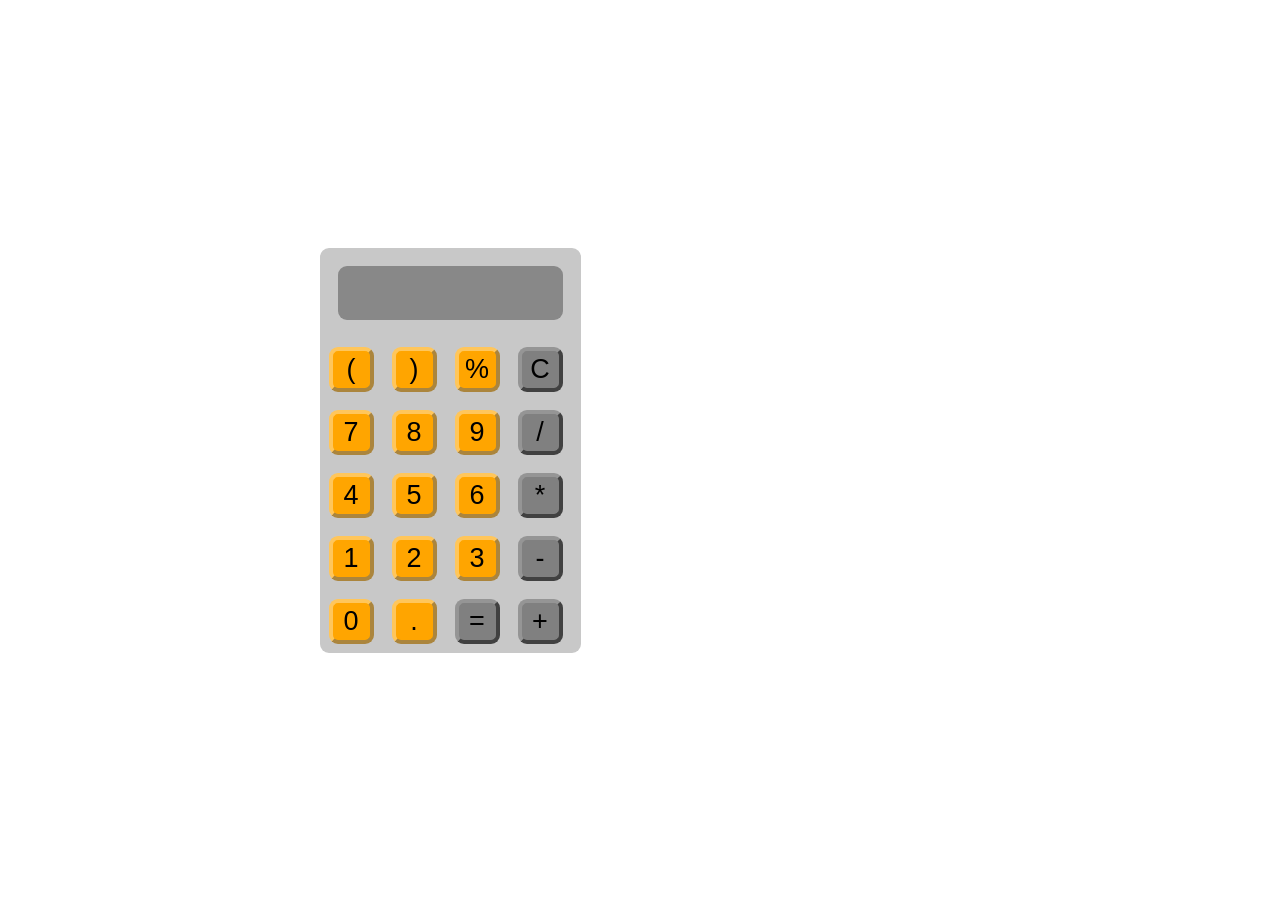
<file: index.html>
<!DOCTYPE html>
<html lang="en">

<head>
    <meta charset="UTF-8">
    <meta name="viewport" content="width=device-width, initial-scale=1.0">
    <title>Calculator</title>
    <link rel="stylesheet" href="styles.css">
</head>

<body>
    <a href="game/"><button id="gameBtn"></button></a>
    <div id="center">
        <div id="calc">
            <div id="screen"><p id="screenText"></p></div>
            <button onclick="typeCharacter(`(`)" id="buttonOP" class="nums">(</button>
            <button onclick="typeCharacter(`)`)" id="buttonCP" class="nums">)</button>
            <button onclick="typeCharacter(`%`)" id="buttonPercent" class="nums">%</button>
            <button onclick="clearScreen()" id="buttonClear" class="functions">C</button>
            <br>
            <button onclick="typeCharacter(`7`)" id="button7" class="nums">7</button>
            <button onclick="typeCharacter(`8`)" id="button8" class="nums">8</button>
            <button onclick="typeCharacter(`9`)" id="button9" class="nums">9</button>
            <button onclick="typeCharacter(`/`)" id="button/" class="functions">/</button>
            <br>
            <button onclick="typeCharacter(`4`)" id="button4" class="nums">4</button>
            <button onclick="typeCharacter(`5`)" id="button5" class="nums">5</button>
            <button onclick="typeCharacter(`6`)" id="button6" class="nums">6</button>
            <button onclick="typeCharacter(`*`)" id="button*" class="functions">*</button>
            <br>
            <button onclick="typeCharacter(`1`)" id="button1" class="nums">1</button>
            <button onclick="typeCharacter(`2`)" id="button2" class="nums">2</button>
            <button onclick="typeCharacter(`3`)" id="button3" class="nums">3</button>
            <button onclick="typeCharacter(`-`)" id="button-" class="functions">-</button>
            <br>
            <button onclick="typeCharacter(`0`)" id="button0" class="nums">0</button>
            <button onclick="typeCharacter(`.`)" id="button." class="nums">.</button>
            <button onclick="calculate()" id="button=" class="functions">=</button>
            <button onclick="typeCharacter(`+`)" id="button+" class="functions">+</button>
            <script src="script.js"></script>
        </div>
    </div>
</body>

</html>
</file>
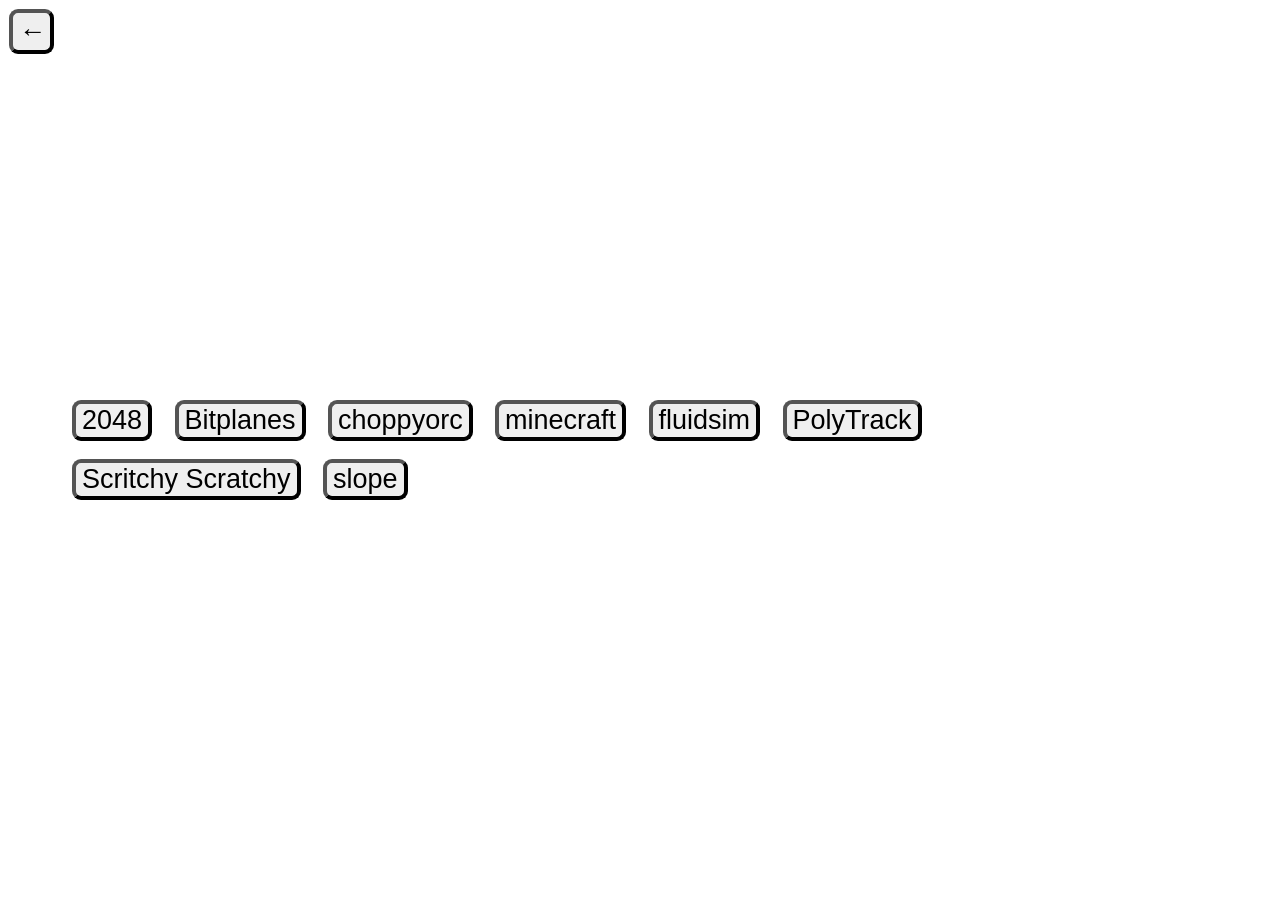
<file: game/index.html>
<!DOCTYPE html>
<html lang="en">
<head>
    <title>Document</title>
    <link rel="stylesheet" href="../styles.css">
</head>
<body>
    <a href="../"><button>←</button></a>
    <div id="center">
        <div>
            <a href="2048/"><button class="gameBtn">2048</button></a>
            <a href="Bitplanes/"><button class="gameBtn">Bitplanes</button></a>
            <a href="choppyorc/"><button class="gameBtn">choppyorc</button></a>
            <a href="eagler1.8/"><button class="gameBtn">minecraft</button></a>
            <a href="fluidsim/"><button class="gameBtn">fluidsim</button></a>
            <a href="PolyTrack/"><button class="gameBtn">PolyTrack</button></a>
            <a href="Scritchy Scratchy/"><button class="gameBtn">Scritchy Scratchy</button></a>
            <a href="slope/"><button class="gameBtn">slope</button></a>
        </div>
        
    </div>
</body>
</html>
</file>
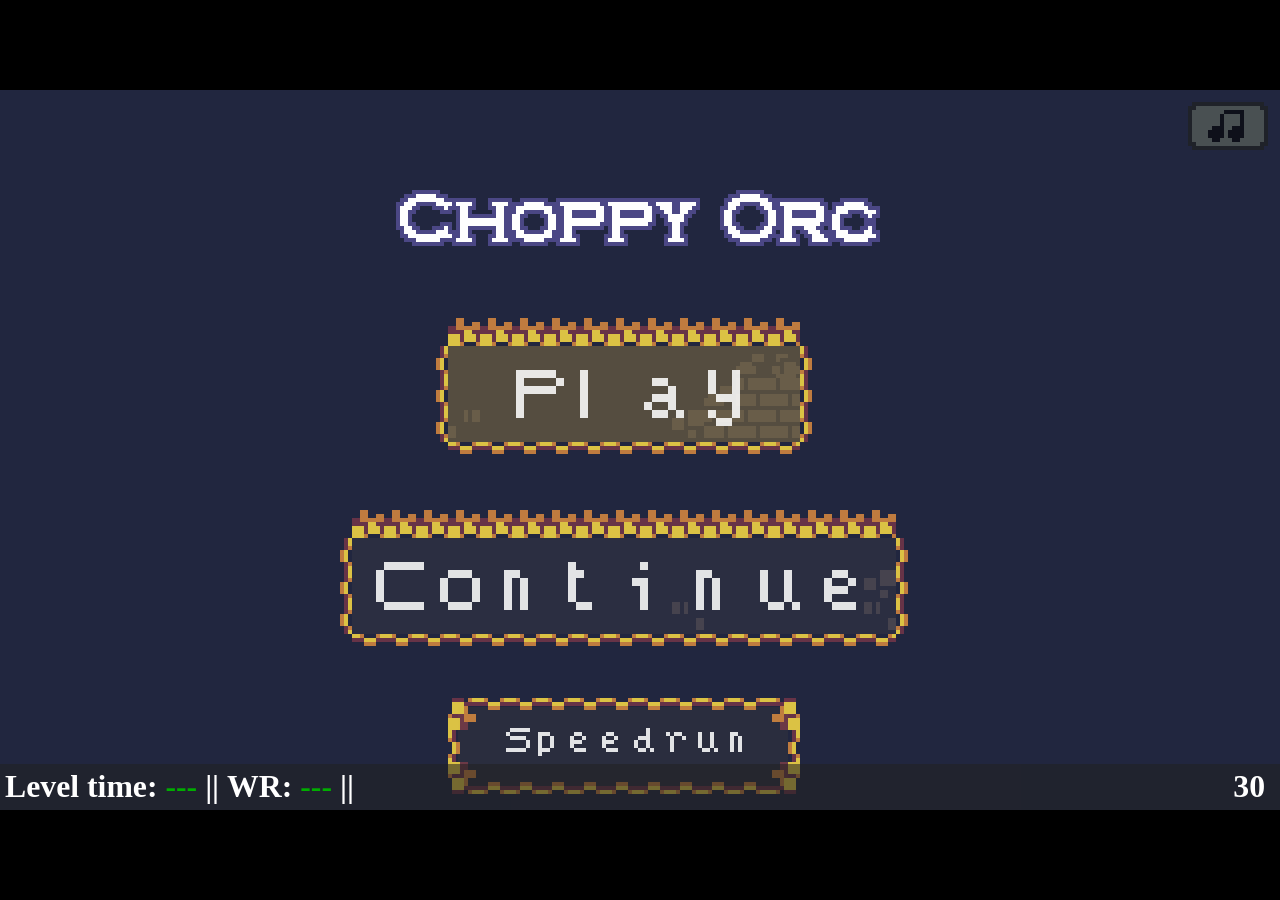
<file: game/choppyorc/index1.html>
<!DOCTYPE html>
<html>

<head>
	<meta charset="UTF-8" />
	<meta http-equiv="X-UA-Compatible" content="IE=edge,chrome=1" />
	<title>Choppy Orc autosplitter</title>

	<link rel="shortcut icon" href="favicon.ico" />

	<!-- Standardised web app manifest -->
	<link rel="manifest" href="appmanifest.json" />

	<!-- Allow fullscreen mode on iOS devices. (These are Apple specific meta tags.) -->
	<meta name="viewport"
		content="width=device-width, initial-scale=1.0, maximum-scale=1.0, minimum-scale=1.0, user-scalable=no, minimal-ui" />
	<meta name="apple-mobile-web-app-capable" content="yes" />
	<meta name="apple-mobile-web-app-status-bar-style" content="black" />
	<meta name="HandheldFriendly" content="true" />

	<link rel="stylesheet" href="css/style.css" />
</head>

<body>
	<!-- The canvas must be inside a div called c2canvasdiv -->
	<div id="c2canvasdiv">

		<!-- The canvas the project will render to.  If you change its ID, don't forget to change the
		ID the runtime looks for in the jQuery ready event (above). -->
		<canvas id="c2canvas" width="320" height="180">
			<!-- This text is displayed if the visitor's browser does not support HTML5.
			You can change it, but it is a good idea to link to a description of a browser
			and provide some links to download some popular HTML5-compatible browsers. -->
			Your browser does not appear to support HTML5. Try upgrading your browser to the latest version. <a
				href="http://www.whatbrowser.org">What is a browser?</a>
			<br /><br /><a href="http://www.microsoft.com/windows/internet-explorer/default.aspx">Microsoft Internet
				Explorer</a><br />
			<a href="http://www.mozilla.com/firefox/">Mozilla Firefox</a><br />
			<a href="http://www.google.com/chrome/">Google Chrome</a><br />
			<a href="http://www.apple.com/safari/download/">Apple Safari</a><br />
		</canvas>

	</div>


	<div class="autosplitter-data" id="autosplitter_data">
		<div> Level time: <span id="level_timer" class="data-number">---</span> || </div>
		<div> <span id="level_wr_title">WR</span>: <span id="level_wr" class="data-number">---</span> || </div>

		<div id="speedrun_mode_data" style="display: none;">
			<div> Speedrun time: <span id="speedrun_timer" class="data-number"> --- </span> || </div>
			<div> Load time: <span id="transition_timer" class="data-number"> --- </span> </div>
		</div>

		<div id="practice_mode_data" style="display: none;">
			<span id="level_select_message">Press '+' or '-' to move between levels</span>
		</div>

		<div id="fps_counter" class="fps-counter">FPS</div>
	</div>

	<div class="speedrun-stats-modal" id="speedrun_stats">

		<table class="speedrun-stats-table" cellpadding="5" cellspacing="10">
			<tr>
				<td colspan="2" class="speedrun-stats-title" id="speedrun_stats_title">Last speedrun</td>
			</tr>
			<tr>
				<td>Speedrun time:</td>
				<td><span id="speedrun_time_stat" class="data-number">---</span></td>
			</tr>
			<tr>
				<td>Loadless time:</td>
				<td><span id="loadless_time_stat" class="data-number">---</span></td>
			</tr>
		</table>

		<div class="extra-stats-button" id="btn_extra_stats">
			<span id="extra_stats_button_arrow">&lt;</span> Extra stats
		</div>
	</div>

	<div class="extra-speedrun-stats-modal" id="extra_speedrun_stats">
		<table class="h-align-center" cellpadding="5" cellspacing="10">
			<tr>
				<td>Total deaths:</td>
				<td><span id="total_deaths_stat" class="data-number">---</span></td>

				<td class="td-spacer"></td>

				<td>Total jumps:</td>
				<td><span id="total_jumps_stat" class="data-number">---</span></td>

				<td class="td-spacer"></td>

				<td>Axe throws:</td>
				<td><span id="total_axethrows_stat" class="data-number">---</span></td>
			</tr>
			<tr>
				<td>Long loads time:</td>
				<td><span id="extra_load_time_stat" class="data-number">---</span></td>

				<td colspan="6"></td>
			</tr>
		</table>

		<div class="h-align-center levels-times-title">Total level times:</div>

		<table class="h-align-center" cellpadding="5" cellspacing="15">
			<tr>
				<td>Level 1:</td>
				<td><span data-stat-level="1" class="data-number">---</span></td>

				<td class="td-spacer"></td>

				<td>Level 6:</td>
				<td><span data-stat-level="6" class="data-number">---</span></td>

				<td class="td-spacer"></td>

				<td>Level 11:</td>
				<td><span data-stat-level="11" class="data-number">---</span></td>
			</tr>
			<tr>
				<td>Level 2:</td>
				<td><span data-stat-level="2" class="data-number">---</span></td>

				<td></td>

				<td>Level 7:</td>
				<td><span data-stat-level="7" class="data-number">---</span></td>

				<td></td>

				<td>Level 12:</td>
				<td><span data-stat-level="12" class="data-number">---</span></td>
			</tr>
			<tr>
				<td>Level 3:</td>
				<td><span data-stat-level="3" class="data-number">---</span></td>

				<td></td>

				<td>Level 8:</td>
				<td><span data-stat-level="8" class="data-number">---</span></td>

				<td></td>

				<td>Level 13:</td>
				<td><span data-stat-level="13" class="data-number">---</span></td>
			</tr>
			<tr>
				<td>Level 4:</td>
				<td><span data-stat-level="4" class="data-number">---</span></td>

				<td></td>

				<td>Level 9:</td>
				<td><span data-stat-level="9" class="data-number">---</span></td>

				<td></td>

				<td>Level 14:</td>
				<td><span data-stat-level="14" class="data-number">---</span></td>
			</tr>
			<tr>
				<td>Level 5:</td>
				<td><span data-stat-level="5" class="data-number">---</span></td>

				<td></td>

				<td>Level 10:</td>
				<td><span data-stat-level="10" class="data-number">---</span></td>

				<td></td>

				<td>Level 15:</td>
				<td><span data-stat-level="15" class="data-number">---</span></td>
			</tr>
		</table>
	</div>


	<div id="div_music_volume" class="music-volume-message"></div>


	<!-- Pages load faster with scripts at the bottom -->

	<script src="js/jquery-2.1.1.min.js"></script>
	<script src="js/jquery.fittext.js"></script>

	<script lang="javascript">
		const TAS_MODE = false;
	</script>

	<script src="js/wrs.js"></script>
	<script src="js/speedrun_stats_handler.js"></script>
	<script src="js/volume_handler.js"></script>
	<script src="js/autosplitter.js"></script>

	<!-- The runtime script.  You can rename it, but don't forget to rename the reference here as well.
    This file will have been minified and obfuscated if you enabled "Minify script" during export. -->
	<script src="js/c2runtime.js"></script>
	<script src="js/c2webappstart.js"></script>

	<script>
		console.log("Welcome to or321's speedrun patch for Choppy Orc by eddynardo.");
		console.log("You can use 'Z' as an alternate jump button.");
		console.log("You can use 'N' to mute/unmute only the music. 'M' is still the master volume key.");
		console.log("You can set custom pace times by running: _wrs.setCustomTimes(Array);");
	</script>
</body>

</html>
</file>
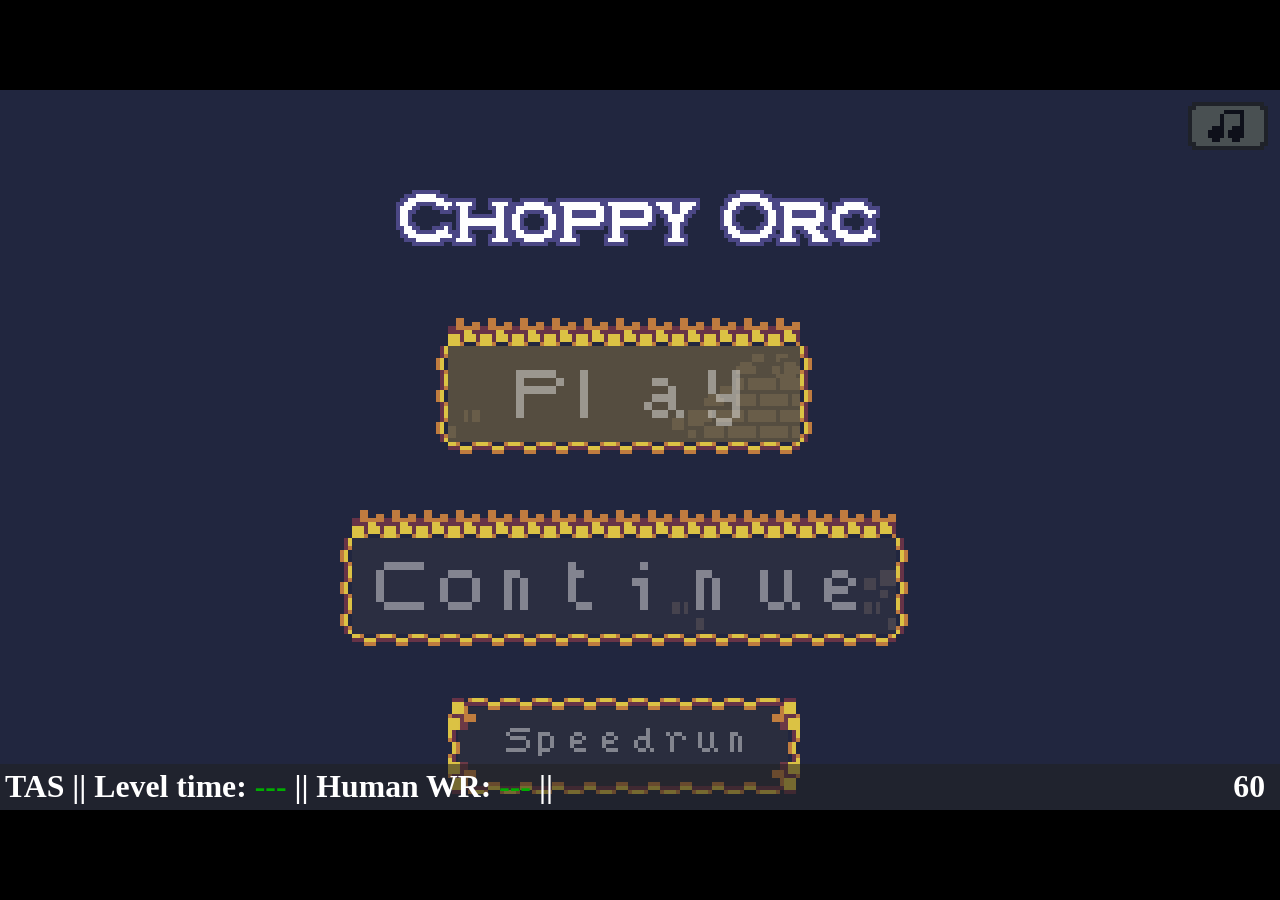
<file: game/choppyorc/tas.html>
<!DOCTYPE html>
<html>

<head>
	<meta charset="UTF-8" />
	<meta http-equiv="X-UA-Compatible" content="IE=edge,chrome=1" />
	<title>Choppy Orc TAS</title>

	<link rel="shortcut icon" href="favicon.ico" />

	<!-- Standardised web app manifest -->
	<link rel="manifest" href="appmanifest.json" />

	<!-- Allow fullscreen mode on iOS devices. (These are Apple specific meta tags.) -->
	<meta name="viewport"
		content="width=device-width, initial-scale=1.0, maximum-scale=1.0, minimum-scale=1.0, user-scalable=no, minimal-ui" />
	<meta name="apple-mobile-web-app-capable" content="yes" />
	<meta name="apple-mobile-web-app-status-bar-style" content="black" />
	<meta name="HandheldFriendly" content="true" />

	<!-- All margins and padding must be zero for the canvas to fill the screen. -->
	<link rel="stylesheet" href="css/style.css" />
</head>

<body>
	<!-- The canvas must be inside a div called c2canvasdiv -->
	<div id="c2canvasdiv">
		<!-- The canvas the project will render to.  If you change its ID, don't forget to change the
		ID the runtime looks for in the jQuery ready event (above). -->
		<canvas id="c2canvas" width="320" height="180">
			<!-- This text is displayed if the visitor's browser does not support HTML5.
			You can change it, but it is a good idea to link to a description of a browser
			and provide some links to download some popular HTML5-compatible browsers. -->
			Your browser does not appear to support HTML5. Try upgrading your browser to the latest version. <a
				href="http://www.whatbrowser.org">What is a browser?</a>
			<br /><br /><a href="http://www.microsoft.com/windows/internet-explorer/default.aspx">Microsoft Internet
				Explorer</a><br />
			<a href="http://www.mozilla.com/firefox/">Mozilla Firefox</a><br />
			<a href="http://www.google.com/chrome/">Google Chrome</a><br />
			<a href="http://www.apple.com/safari/download/">Apple Safari</a><br />
		</canvas>
	</div>

	<div class="autosplitter-data" id="autosplitter_data">
		<div> TAS || </div>
		<div> Level time: <span id="level_timer" class="data-number">---</span> || </div>
		<div> Human WR: <span id="level_wr" class="data-number">---</span> || </div>

		<div id="speedrun_mode_data" style="display: none;">
			<div> Speedrun time: <span id="speedrun_timer" class="data-number"> --- </span> || </div>
			<div> Load time: <span id="transition_timer" class="data-number"> --- </span> </div>
		</div>

		<div id="practice_mode_data" style="display: none;">
			<span id="level_select_message">Press '+' or '-' to move between levels</span>
		</div>

		<div id="fps_counter" class="fps-counter">FPS</div>
	</div>

	<div class="speedrun-stats-modal" id="speedrun_stats">

		<table class="speedrun-stats-table" cellpadding="5" cellspacing="10">
			<tr>
				<td colspan="2" class="speedrun-stats-title" id="speedrun_stats_title">TAS</td>
			</tr>
			<tr>
				<td>Speedrun time:</td>
				<td><span id="speedrun_time_stat" class="data-number">---</span></td>
			</tr>
			<tr>
				<td>Loadless time:</td>
				<td><span id="loadless_time_stat" class="data-number">---</span></td>
			</tr>
		</table>

		<div class="extra-stats-button" id="btn_extra_stats">
			<span id="extra_stats_button_arrow">&lt;</span> Extra stats
		</div>
	</div>

	<div class="extra-speedrun-stats-modal" id="extra_speedrun_stats">
		<table class="h-align-center" cellpadding="5" cellspacing="10">
			<tr>
				<td>Total deaths:</td>
				<td><span id="total_deaths_stat" class="data-number">---</span></td>

				<td class="td-spacer"></td>

				<td>Total jumps:</td>
				<td><span id="total_jumps_stat" class="data-number">---</span></td>

				<td class="td-spacer"></td>

				<td>Axe throws:</td>
				<td><span id="total_axethrows_stat" class="data-number">---</span></td>
			</tr>
			<tr>
				<td>Long loads time:</td>
				<td><span id="extra_load_time_stat" class="data-number">---</span></td>

				<td colspan="6"></td>
			</tr>
		</table>

		<div class="h-align-center levels-times-title">Total level times:</div>

		<table class="h-align-center" cellpadding="5" cellspacing="15">
			<tr>
				<td>Level 1:</td>
				<td><span data-stat-level="1" class="data-number">---</span></td>

				<td class="td-spacer"></td>

				<td>Level 6:</td>
				<td><span data-stat-level="6" class="data-number">---</span></td>

				<td class="td-spacer"></td>

				<td>Level 11:</td>
				<td><span data-stat-level="11" class="data-number">---</span></td>
			</tr>
			<tr>
				<td>Level 2:</td>
				<td><span data-stat-level="2" class="data-number">---</span></td>

				<td></td>

				<td>Level 7:</td>
				<td><span data-stat-level="7" class="data-number">---</span></td>

				<td></td>

				<td>Level 12:</td>
				<td><span data-stat-level="12" class="data-number">---</span></td>
			</tr>
			<tr>
				<td>Level 3:</td>
				<td><span data-stat-level="3" class="data-number">---</span></td>

				<td></td>

				<td>Level 8:</td>
				<td><span data-stat-level="8" class="data-number">---</span></td>

				<td></td>

				<td>Level 13:</td>
				<td><span data-stat-level="13" class="data-number">---</span></td>
			</tr>
			<tr>
				<td>Level 4:</td>
				<td><span data-stat-level="4" class="data-number">---</span></td>

				<td></td>

				<td>Level 9:</td>
				<td><span data-stat-level="9" class="data-number">---</span></td>

				<td></td>

				<td>Level 14:</td>
				<td><span data-stat-level="14" class="data-number">---</span></td>
			</tr>
			<tr>
				<td>Level 5:</td>
				<td><span data-stat-level="5" class="data-number">---</span></td>

				<td></td>

				<td>Level 10:</td>
				<td><span data-stat-level="10" class="data-number">---</span></td>

				<td></td>

				<td>Level 15:</td>
				<td><span data-stat-level="15" class="data-number">---</span></td>
			</tr>
		</table>
	</div>


	<div id="div_music_volume" class="music-volume-message"></div>


	<!-- Pages load faster with scripts at the bottom -->

	<script src="js/jquery-2.1.1.min.js"></script>
	<script src="js/jquery.fittext.js"></script>

	<script lang="javascript">
		const TAS_MODE = true;
	</script>

	<script src="js/wrs.js"></script>
	<script src="js/speedrun_stats_handler.js"></script>
	<script src="js/volume_handler.js"></script>
	<script src="js/autosplitter.js"></script>

	<script src="js/tas/coffee.js"></script>

	<!-- The runtime script. You can rename it, but don't forget to rename the reference here as well.
    This file will have been minified and obfuscated if you enabled "Minify script" during export. -->
	<script src="js/c2runtime.js"></script>

	<script src="js/c2webappstart.js"></script>

</body>

</html>
</file>
<file: styles.css>
body{
    margin: 0px;
    font-family: Arial;
    display: flex;
}
button {
    height: 5vh;
    width: 5vh;
    margin: 1vh;
    border-radius: 1vh;
    border-width: 0.5vh;
    font-size: 3vh;
    color: black;
    text-align: center;
}
.nums {
    background-color: orange;
    border-color: rgb(255, 198, 91);
}
.functions {
    background-color: grey;
    border-color: rgb(149, 149, 149);
}
#calc {
    background-color: rgb(200, 200, 200);
    height: fit-content;
    width: fit-content;
    display: table;
    border-radius: 1vh;
    justify-content: center;
    align-items: center;
}
#center {
    display: flex;
    height: 100vh;
    width: 100vh;
    justify-content: center;
    align-items: center;
}
#screen {
    background-color: rgb(136, 136, 136);
    height: 6vh;
    width: 25vh;
    margin: 2vh;
    border-radius: 1vh;
    font-size: 5vh;
    display: flex;
    align-items: center;
}
#gameBtn {
    position: absolute;
    background-color: transparent;
    border: none;
}
.gameBtn {
    width: fit-content;
    height: fit-content;
}
.backBtn {
    width: fit-content;
    height: fit-content;
}
iframe{
    height: 50vh;
    width: 50vh;
}
</file>
<file: game/choppyorc/css/style.css>
/* All margins and padding must be zero for the canvas to fill the screen. */
* {
	padding: 0;
	margin: 0;
}

html,
body {
	background: #000;
	color: #fff;
	overflow: hidden;
	touch-action-delay: none;
	touch-action: none;
	-ms-touch-action: none;
}

canvas {
	touch-action-delay: none;
	touch-action: none;
	-ms-touch-action: none;
}

.td-spacer {
	width: 20px;
}

.data-number {
	color: rgb(0, 173, 0);
}

.fake-speedrun .data-number {
	color: rgb(255, 70, 70);
}

.h-align-center {
	margin: auto;
}

.autosplitter-data {
	position: fixed;
	width: 100%;
	background-color: #2121218c;
	font-weight: bold;
	font-size: 40px;
	bottom: 0px;
	left: 0px;
	right: 0px;
	padding: 5px;

	user-select: none;
}

.autosplitter-data div {
	display: inline-block;
}

.speedrun-stats-modal {
	/* Hidden by default */
	display: none;

	position: fixed;
	z-index: 1;

	background-color: #212121fb;
	border: 1px solid white;

	font-weight: bold;
	font-size: 27px;

	user-select: none;
}

.speedrun-stats-table {
	margin: 5px auto;
}

.speedrun-stats-title {
	text-align: center;
	text-decoration: underline;
}

.extra-stats-button {
	bottom: 0px;
	width: 100%;
	padding: 10px;

	box-sizing: border-box;

	background-color: transparent;
	border: 1px solid white;

	cursor: pointer;
	outline: 0;
	text-align: center;

	color: white;
}

.extra-stats-button:hover {
	background-color: #333333ee;
}

.extra-speedrun-stats-modal {
	/* Hidden by default */
	display: none;

	position: fixed;
	right: 332px;
	bottom: 60px;
	z-index: 1;
	padding: 5px;

	min-width: 460px;

	background-color: #212121fb;
	border: 1px solid white;

	font-weight: bold;

	user-select: none;
}

.levels-times-title {
	margin-top: 20px;
	width: 100%;
	text-align: center;
	text-decoration: underline;
}


.fps-counter {
	float: right;
	margin-right: 10px;
}


.music-volume-message {
	/* Hidden by default */
	display: none;

	position: fixed;
	z-index: 1;

	width: 230px;
	min-height: 30px;

	padding: 5px;

	background-color: #212121dd;
	border: 1px solid black;

	font-weight: bold;
	font-size: 27px;
	text-align: center;
}
</file>
